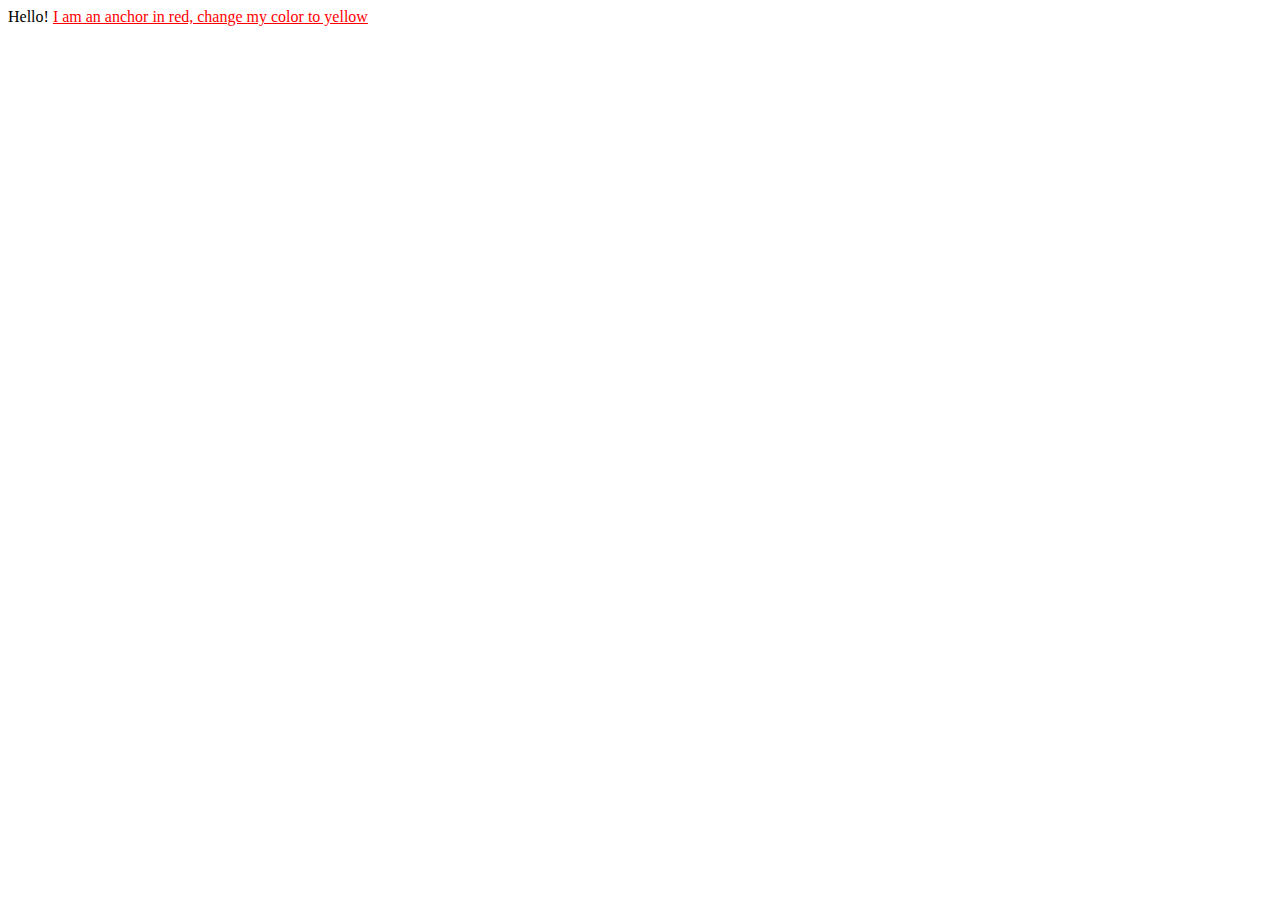
<file: exercises/01.3-Em-vs-Rem-units/index.html>
<!DOCTYPE html>
<html>
	<head>
		<style>
			a {
				/* change this style to yellow */
				color: red;
			}
		</style>
	</head>
	<body>
		Hello! <a href="#">I am an anchor in red, change my color to yellow</a>
	</body>
</html>
</file>
